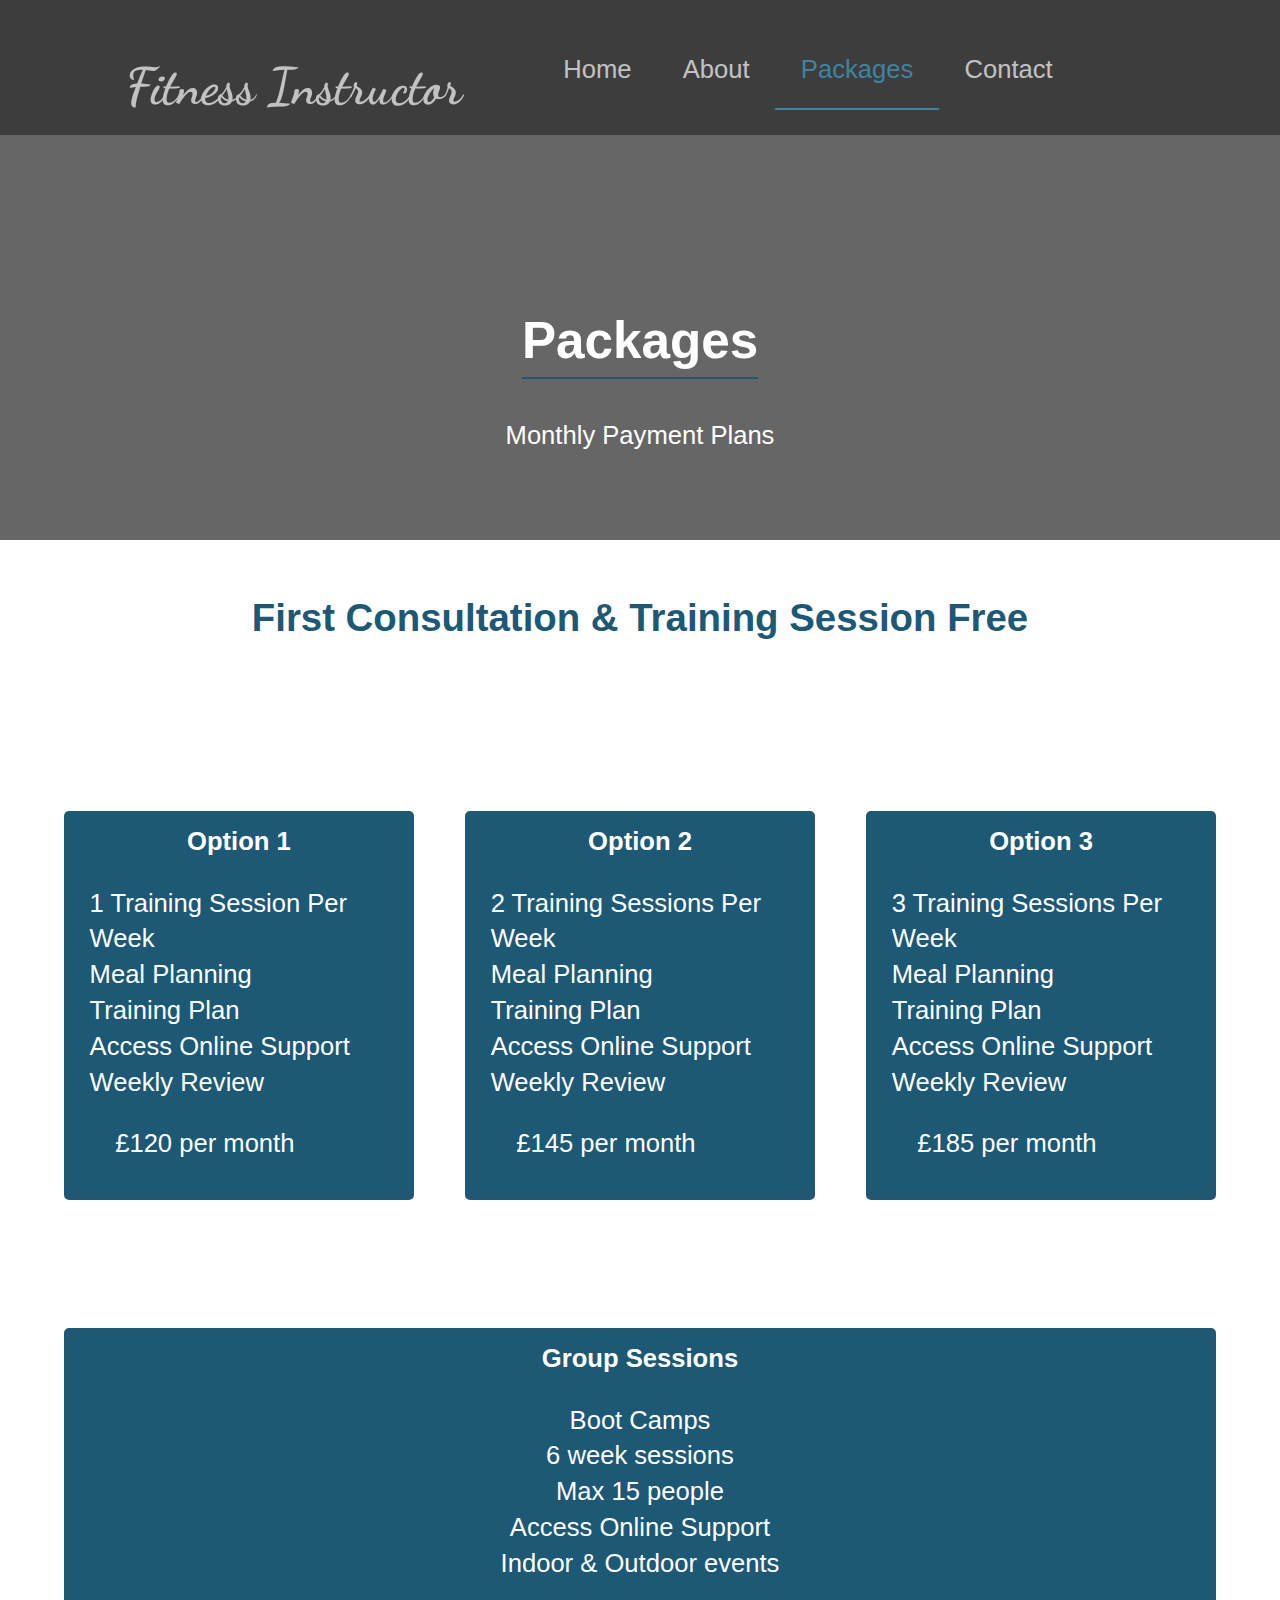
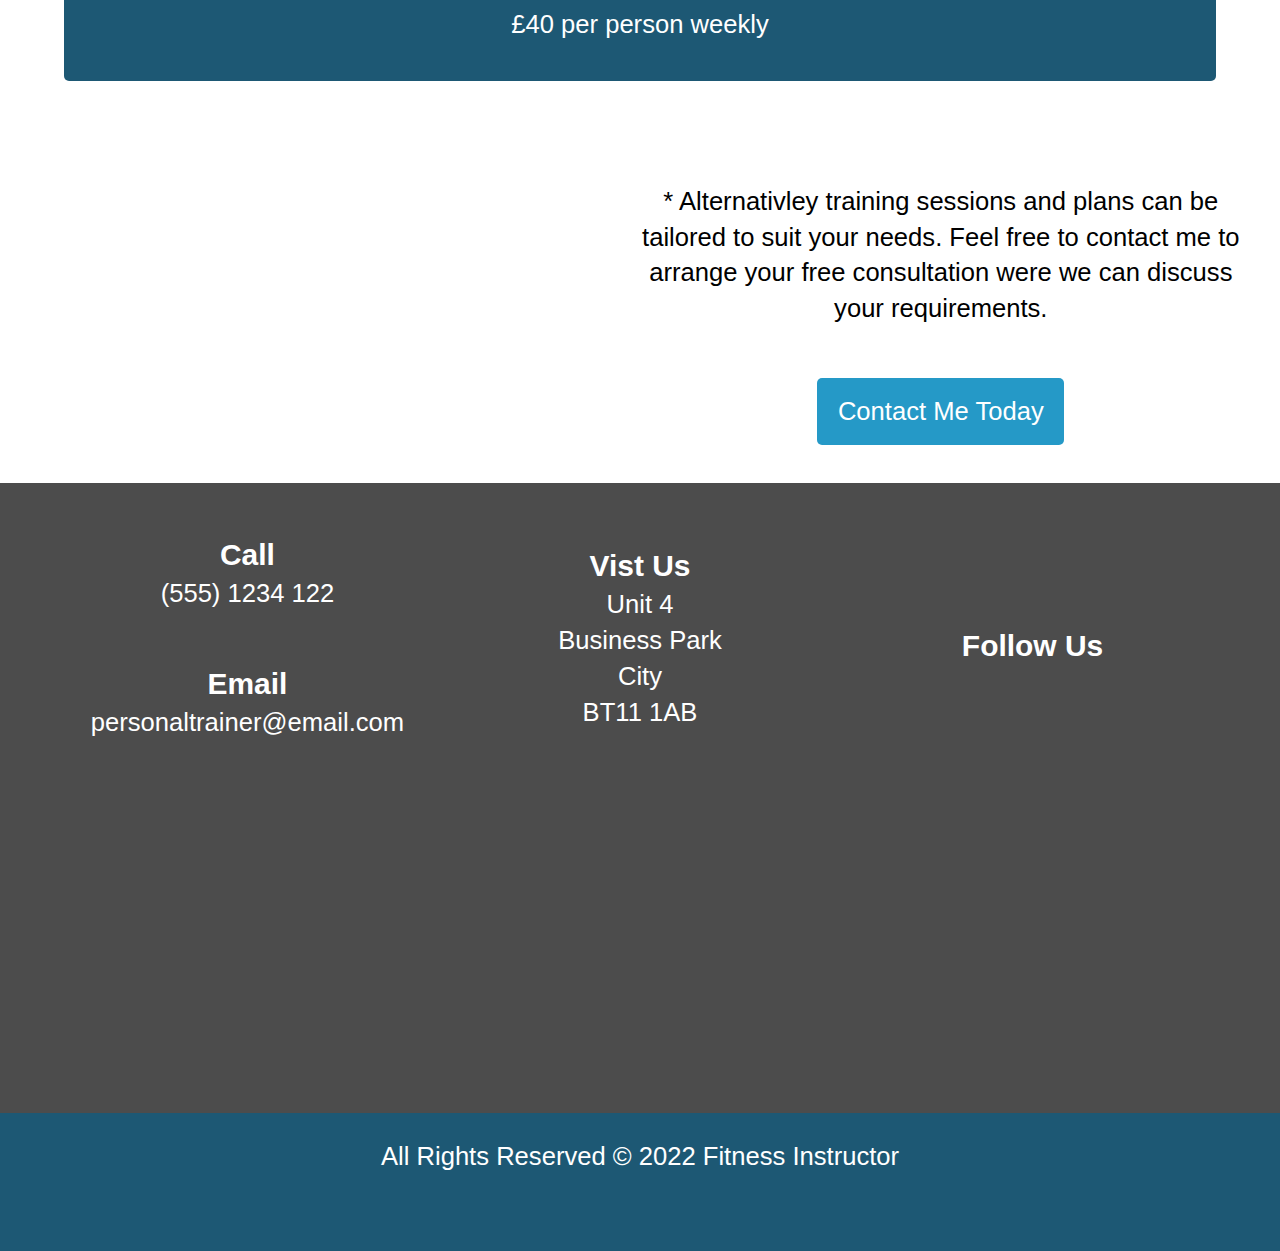
<file: packages.html>
<!DOCTYPE html>
<html lang="en">
<head>
    <meta charset="UTF-8">
    <meta http-equiv="X-UA-Compatible" content="IE=edge">
    <meta name="viewport" content="width=device-width, initial-scale=1.0">
    <link rel="stylesheet" href="./style/main.css">
    <link rel="stylesheet" href="./style/mobile.css">
    <link rel="shortcut icon" type="image/png" href="logo.png" />
    <link rel="stylesheet" href="https://cdnjs.cloudflare.com/ajax/libs/font-awesome/5.15.3/css/all.min.css" integrity="sha512-iBBXm8fW90+nuLcSKlbmrPcLa0OT92xO1BIsZ+ywDWZCvqsWgccV3gFoRBv0z+8dLJgyAHIhR35VZc2oM/gI1w==" crossorigin="anonymous" />
    <script src="./javascript/main.js"></script>
    <title>Fitness Instructor | Packages</title>
</head>
<body>
    
 
  <header class="overlay" id="about-overlay">
    <nav class="main-nav">
            <h1>Fitness Instructor</h1>
            <ul>
                <li><a href="index.html">Home</a></li>
                <li><a href="about.html">About</a></li>
                <li><a class="current"  href="packages.html">Packages</a></li>
                <li><a href="contact.html">Contact</a></li>
               
            </ul>
                
            
         <!-- sidenav for mobile device -->
            <div id="mySidenav" class="sidenav">
              <a href="javascript:void(0)" class="closebtn" onclick="closeNav()">&times;</a>
              <a href="index.html">Home</a>
              <a href="about.html">About</a>
              <a href="packages.html">Packages</a>
              <a href="contact.html">Contact</a>
            </div>
              
            <span onclick="openNav()">&#9776;</span>
            
          </nav>
          
                    <div class="overlay-content" id="about-overlay-content">
                      
                        <h1>Packages</h1>
                        <p>Monthly Payment Plans</p>
                      
                    
                    </div>
  </header>
  <main>
    <section>
      <div id="package">
        <h2 id="heading">First Consultation & Training Session Free</h2>
      </div>
    </section>

    <section class="container grid-3">
      <div id="price">
        <h4>Option 1</h4>
        <ul>
          <li>1 Training Session Per Week</li>
          <li>Meal Planning</li>
          <li>Training Plan</li>
          <li>Access Online Support</li>
          <li>Weekly Review</li>
        </ul>
        <p>£120 per month</p>
      </div>
      <div id="price">
        <h4>Option 2</h4>
        <ul>
          <li>2 Training Sessions Per Week</li>
          <li>Meal Planning</li>
          <li>Training Plan</li>
          <li>Access Online Support</li>
          <li>Weekly Review</li>
        </ul>
        <p>£145 per month</p>
      </div>
      <div id="price">
        <h4>Option 3</h4>
        <ul>
          <li>3 Training Sessions Per Week</li>
          <li>Meal Planning</li>
          <li>Training Plan</li>
          <li>Access Online Support</li>
          <li>Weekly Review</li>
        </ul>
        <p>£185 per month</p>
      </div>
     
    </section>

    <section class="container">
      
      <div id="group">
        <h4>Group Sessions</h4>
        <ul>
          <li>Boot Camps</li>
          <li>6 week sessions</li>
          <li>Max 15 people</li>
          <li>Access Online Support</li>
          <li>Indoor & Outdoor events</li>
        </ul>
        <p>£40 per person weekly</p>
      </div>
    </section>

    <section class="container grid-2">
      <div>
        
      </div>
      <div >
        <p>* Alternativley training sessions and plans can be tailored to suit your needs. Feel free to contact me to arrange your free consultation were we can discuss your requirements.</p>
        <a class="btn" href="contact.html" alt="Get in touch">Contact Me Today</a>
      </div>
      
    </section>



    <div id="contact" class="contact" >
      <div class="grid-container">    
        <div>
         
           
            <h3>Call </h3>
            <p>(555) 1234 122</p>
            
            <h3>Email </h3>
            <p>personaltrainer@email.com</p>
          </div>
  
          <div>
            <h3>Vist Us</h3>
        <p>Unit 4 
          <br>
          Business Park
          <br>
          City
          <br>
          BT11 1AB
        </p>
    
          </div>
          <div>
            <h3>Follow Us  </h3>
            <a href="https://en-gb.facebook.com " aria-label="Facebook" target="_blank"><i class="fab fa-facebook-square fa-2x"></i></a>
            <a href="https://twitter.com/?lang=en-gb" aria-label="Twitter" target="_blank"><i class="fab fa-twitter fa-2x"></i></a>
            <a href="https://www.instagram.com/" aria-label="Instagram" target="_blank"><i class="fab fa-instagram fa-2x"></i></a>
          </div>
        
          
          </div>
  
      </div>
      </div>
  
            
  
  </main>






  

    <footer class="footer">
      
      <div>
        <p>All Rights Reserved &copy; 2022 Fitness Instructor</p>
      </div>

    </footer>
</file>
<file: style/main.css>
/* Utilities */
@import url("https://fonts.googleapis.com/css2?family=Dancing+Script:wght@600&display=swap");

:root {
  --max-width: 1100px;
  --primary-color: rgb(37, 153, 199);
  --secondary-color: rgb(29, 88, 116);
}

* {
  padding: 0;
  margin: 0;
  box-sizing: border-box;
}

html {
  line-height: 1.4;
  font-size: 1.6rem;
  font-family: "Gill Sans", "Gill Sans MT", "Trebuchet MS", sans-serif;
  scroll-behavior: smooth;
}

ul {
  list-style: none;
}

li a.current {
  color: var(--primary-color);
}

img {
  width: 100%;
  object-fit: cover;
  
}

.btn {
  display: inline-block;
  background: var(--primary-color);
  color: #fff;
  padding: 0.6rem 0.8rem;
  border-radius: 5px;
}

.btn:hover {
  background: var(--secondary-color);
}

a {
  text-decoration: none;
}

.container {
  max-width: 1800px;
  padding: 1.5rem;
  margin: auto;
  overflow: hidden;
}

h2,
p {
  padding-bottom: 2rem;
}

/* Navbar and overlay sections */

.main-nav {
  display: flex;
  justify-content: space-evenly;
  color: #fff;
  height: 15vh;
  padding: 2rem;
  background-color: #222;
  opacity: 0.6;
}

.main-nav h1 {
  font-family: "Dancing Script";
  justify-content: center;
}

.main-nav ul {
  display: flex;
  justify-content: center;
  list-style: none;
  height: 100%;
}

.main-nav a {
  text-decoration: none;
  color: #fff;
  padding: 1rem;
}

.main-nav a.current {
  border-bottom: 2px solid var(--primary-color);
}

.main-nav a:hover {
  color: var(--primary-color);
}

span {
  display: none;
}

.sidenav a {
  display: none;
}

.overlay {
  background-image: url(https://images.unsplash.com/photo-1574680096145-d05b474e2155?ixlib=rb-1.2.1&ixid=MnwxMjA3fDB8MHxzZWFyY2h8MzZ8fGd5bXxlbnwwfHwwfHw%3D&auto=format&fit=crop&w=500&q=60);
  background-position: center;
  background-repeat: no-repeat;
  background-size: cover;
  position: relative;
  height: 100vh;
}

#about-overlay {
  height: 60vh;
}

.overlay:before {
  content: "";
  position: absolute;
  top: 0;
  left: 0;
  width: 100%;
  height: 100%;
  background: rgba(0, 0, 0, 0.6);
}

.overlay * {
  z-index: 1;
}

.overlay-content {
  display: flex;
  flex-direction: column;
  align-items: center;
  justify-content: center;
  text-align: center;
  color: #fff;
  height: 100%;
  animation: slideInFromRight 1s ease-in;
}

.overlay-content h1 {
  border-bottom: 2px solid var(--secondary-color);
}

.overlay-content p {
  padding-top: 1.5rem;
}

.overlay-content .btn {
  margin-top: 1rem;
}

.grid-2 {
  display: grid;
  grid-template-columns: repeat(2, 1fr);
  justify-content: center;
  text-align: center;
  align-items: center;
}

.grid-3 {
  display: grid;
  grid-template-columns: repeat(3, 1fr);
  text-align: center;
}

.grid-3 p {
  padding: 1rem;
}

#heading,
.container i {
  color: var(--secondary-color);
}

.clients {
  text-align: center;
}



/* Contact section */

.grid-container {
  display: grid;
  grid-template-columns: repeat(3, 1fr);
  justify-items: center;
  padding: 2rem;
  text-align: center;
  justify-content: center;
  align-items: center;
}
.contact {
  background: url(https://images.pexels.com/photos/7209145/pexels-photo-7209145.jpeg?auto=compress&cs=tinysrgb&dpr=1&w=500);
  background-position: center;
  background-repeat: no-repeat;
  background-size: cover;
  position: relative;
  height: 70vh;
}

.contact:before {
  content: "";
  position: absolute;
  top: 0;
  left: 0;
  width: 100%;
  height: 100%;
  background: rgba(0, 0, 0, 0.7);
}

.contact * {
  z-index: 1;
}

.contact {
  justify-content: center;
  align-items: center;
  text-align: center;
  color: #fff;
}

.contact i {
  color: #fff;
  padding: 0.3rem;
}
.contact i:hover {
  color: var(--primary-color);
}

.footer {
  justify-content: center;
  text-align: center;
  align-items: center;
  background: var(--secondary-color);
  color: #fff;
  padding: 1rem;
  /* height: 10vh; */
}

/* About Page */

.training h3,
.nutrition h3 {
  text-align: center;
  justify-content: center;
  color: var(--primary-color);
}

.gallery img {
  width: 100%;
  height: 250px;
  border: 5px solid #fff;
}

.gallery {
  display: grid;
  grid-template-columns: repeat(4, 1fr);
  justify-content: center;
  grid-gap: 5px;
  align-items: center;
  margin: 1rem;
}

/* Packages */
#package {
  text-align: center;
  padding: 2rem;
}

#price h4,
#group h4 {
  color: #fff;
  padding-bottom: 1rem;
  text-align: center;
}

#price {
  border-radius: 5px;
  margin: 1rem;
  text-align: start;
  padding: 0.5rem 1rem;
  background-color: var(--secondary-color);
  color: #fff;
}
#group {
  border-radius: 5px;
  margin: 1rem;
  text-align: center;
  padding: 0.5rem 1rem;
  background-color: var(--secondary-color);
  color: #fff;
}

#group p {
  padding: 1rem;
}

/* Contact Form */

.form {
  height: 100%;
  justify-content: center;
  align-items: center;
 
}

.form .form-control {
  margin: 30px 0;
}
.form input[type="text"],
.form input[type="email"] {
  border: 1px solid var(--secondary-color);
  width: 70%;
  height: 30px;
}
.form h3 {
  padding-bottom: 1rem;
  color: var(--secondary-color);
}

.form label {
  padding: 0.5rem;
}

.form .btn {
  margin: 2rem;
  
}
</file>
<file: style/mobile.css>
@media screen and (max-width: 896px){
  .gallery{
    display: grid;
    grid-template-columns: repeat(2, 1fr);
  }
  .grid-2,
  .grid-3{
    display: grid;
    grid-template-columns:1fr;
  }
  .grid-container {
    display: grid;
    grid-template-columns: repeat(3,1fr);
    justify-items: center;
    padding: 0.3rem;
    text-align: center;
    justify-content: center;
    align-items: center;
    font-size: 0.7rem;
    height: 60vh;
  }
  
  #price{
    text-align: center;
  }

 
}

@media screen and (max-width: 600px) {
  .main-nav ul{
      display: none;
  }

  .grid-2,
  .grid-3{
    display: grid;
    grid-template-columns:1fr;
  }

  .container img{
    padding: 1rem 0;
  }

/* The side navigation menu */
.sidenav {
   height: 100%; 
   width: 0; 
   position: fixed; 
   z-index: 1; 
   top: 0; 
   left: 0;
   background-color: #333; 
   overflow-x: hidden; 
   padding-top: 60px; 
   transition: 0.5s; 
 }
 
 /* The navigation menu links */
 .sidenav a {
   
   padding: 8px 8px 8px 32px;
   text-decoration: none;
   font-size: 25px;
   color: #fff;
   display: block;
   transition: 0.3s;
   justify-content: center;
   align-items: center;
   text-align: center;
 }
 
 /* When you mouse over the navigation links, change their color */
 .sidenav a:hover {
   color: var(--primary-color);
 }
 
 /* Position and style the close button (top right corner) */
 .sidenav .closebtn {
   position: absolute;
   top: 0;
   right: 25px;
   font-size: 36px;
   margin-left: 50px;
 }

 span{
  display: inline;
   color: #fff;
   cursor: pointer;
   font-size: 1.5rem;
  
 }

 span:hover{
   color: var(--primary-color);
 }

 .info .container{
   grid-template-columns: 1fr;
 }

.client-info{
  grid-template-columns: 1fr;
}

.sidenav{
 justify-items: center;
}
.sidenav .closebtn{
  justify-items: end;
}

/* Home page */

.overlay .main-nav h1{
  font-size: 1rem;
}

.overlay-content{
  font-size: smaller;
}

.overlay-content h1{
 border-bottom: none;
}

.gallery{
  display: grid;
  grid-template-columns: 1fr;
}

.training h3,
.nutrition h3{
  font-size: smaller;
}

.grid-container {
  display: grid;
  grid-template-columns: 1fr;
}

.footer{
  font-size: 0.7rem;
}

}
</file>
